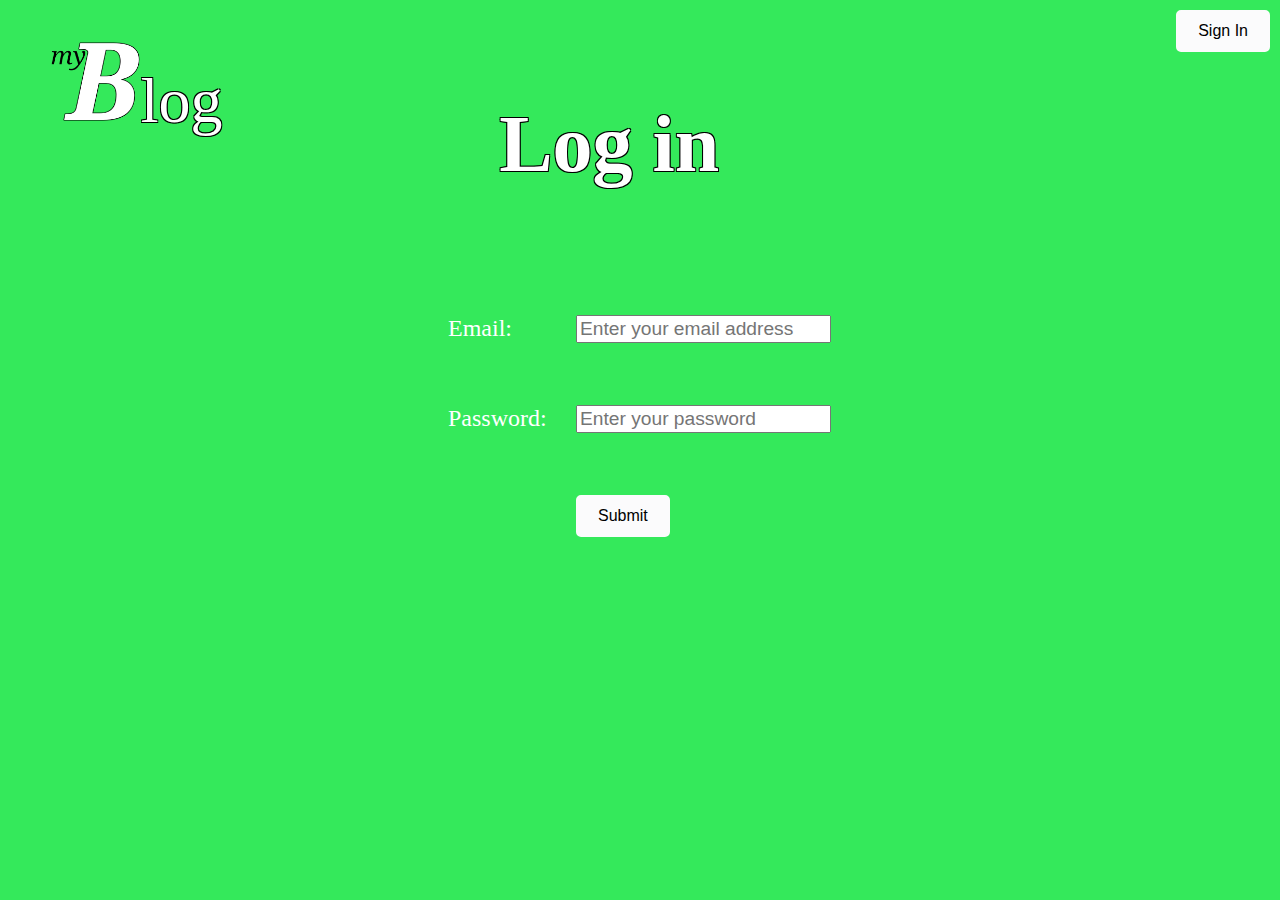
<file: index.html>
<!DOCTYPE html>
<html>
<head>
    <link rel="icon" type="png" href="icon.png">
    <link rel="stylesheet" href="meow.css">
    <!-- or use type "image/x-icon" for .ico files -->
    <!-- For example: <link rel="icon" type="image/x-icon" href="your-icon.ico"> -->
    <title>MyBlog</title>
    <style>
        #button {
            position: absolute;
            top: 10px; /* Adjust this value to change the distance from the top */
            right: 10px; /* Adjust this value to change the distance from the right */
        }
        #submit{
            position: absolute;
            left: 45%;
            top: 55%;
        }
        #email{
            position: absolute;
            left: 45%;
            top: 35%;
        }
        #password{
            position: absolute;
            left: 45%;
            top: 45%;
        }
        #label1{
            position: absolute;
            left: 35%;
            top: 35%;
        }
        #label2{
            position: absolute;
            left: 35%;
            top: 45%;
        }
    </style>
</head>
<body>
    <h1>
        Log in
    </h1>
    <p>log</p>
    <img src="icon1.png" alt="icon">
    <label id="label1" for="email">Email:</label>
    <input type="email" id="email" name="email" placeholder="Enter your email address"><br>
    <br>
    <label id="label2" for="password">Password:</label>
    <input type="password" id="password" name="password" placeholder="Enter your password">
    <br>
    <br>
    <input type="submit" id="submit" name="submit">
    <button type="submit" id="button" name="submit">Sign In</button>
</body>
</html>
</file>
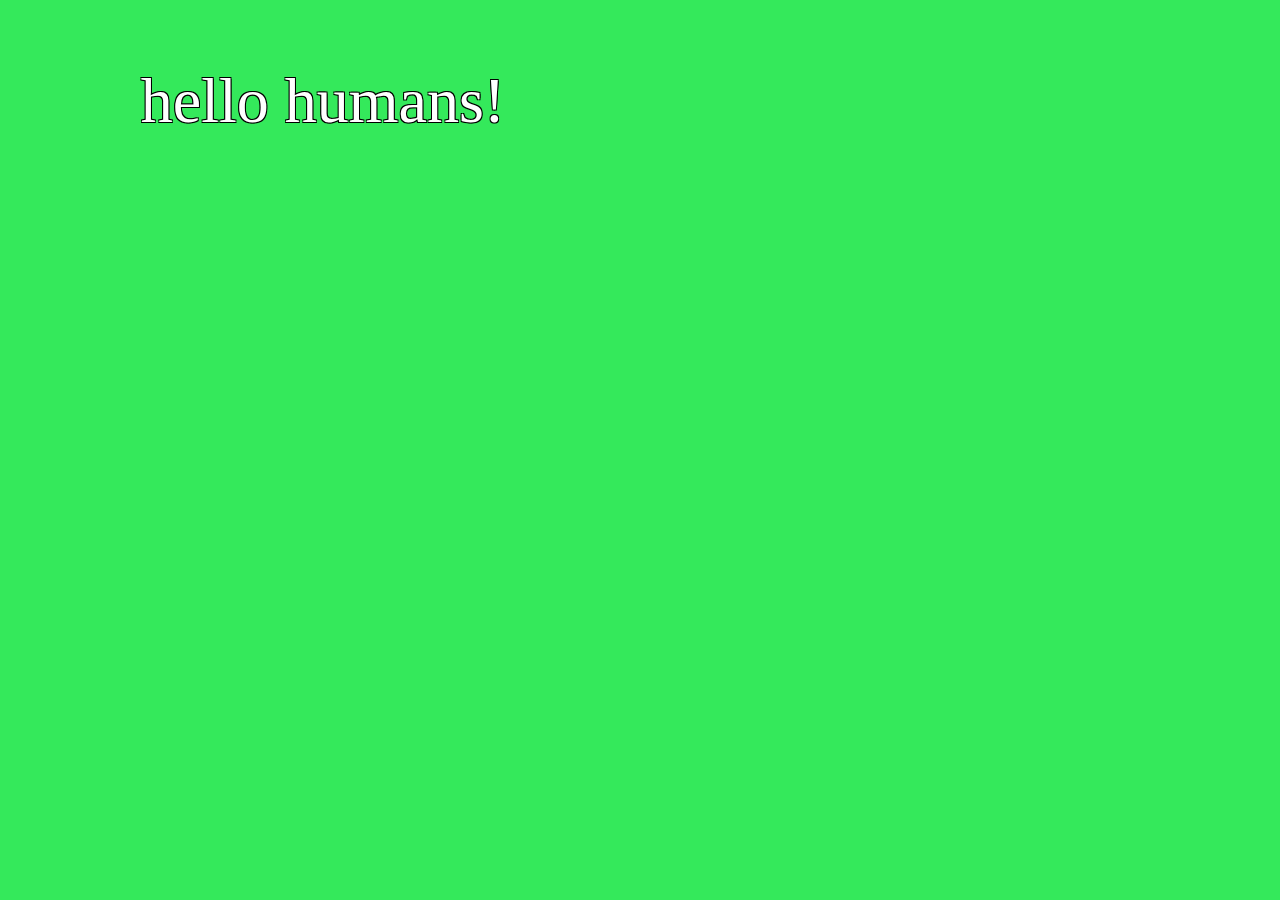
<file: test.html>
<!DOCTYPE html>
<html>
    <head>
        <title>
            cooking blog
        </title>
        <link rel="stylesheet" href="meow.css">

    </head>
    <body>
        <p>
            hello humans!
        </p>
    </body>
</html>
</file>
<file: meow.css>
body{
    background-color: rgb(52, 233, 91);
}
h1{
    position: absolute;
    text-align: center;
    left: 39%;
    top: 5%;
    color: white;
    font-weight: bolder;
    font-size: 500%;
    font-family: Georgia, 'Times New Roman', Times, serif;
    color: white; /* Set the inside font color to white */
    text-shadow: -1px -1px 0 black, 1px -1px 0 black, -1px 1px 0 black, 1px 1px 0 black; /* Create a black outline around the text */

}
img{
    position: absolute;
    width: 15%;
    top: 0%;
}
#label1,#label2{
    color: white;
    font-size: 150%;
}
p{
    color: white; /* Set the inside font color to white */
    text-shadow: -1px -1px 0 black, 1px -1px 0 black, -1px 1px 0 black, 1px 1px 0 black; /* Create a black outline around the text */
    position: absolute;
    font-size: 400%;
    top: 0%;
    left: 11%;
}
#button,#submit{
    background-color: #fbfbfc; /* Background color */
    color: #000000; /* Text color */
    border: 2px solid #fbfbfc; /* Border with color */
    padding: 10px 20px; /* Padding around text */
    border-radius: 5px; /* Rounded corners */
    font-size: 16px; /* Text size */
    cursor: pointer; /* Change cursor to pointer on hover */
}
#password,#email{
    font-size: 120%;
}
</file>
